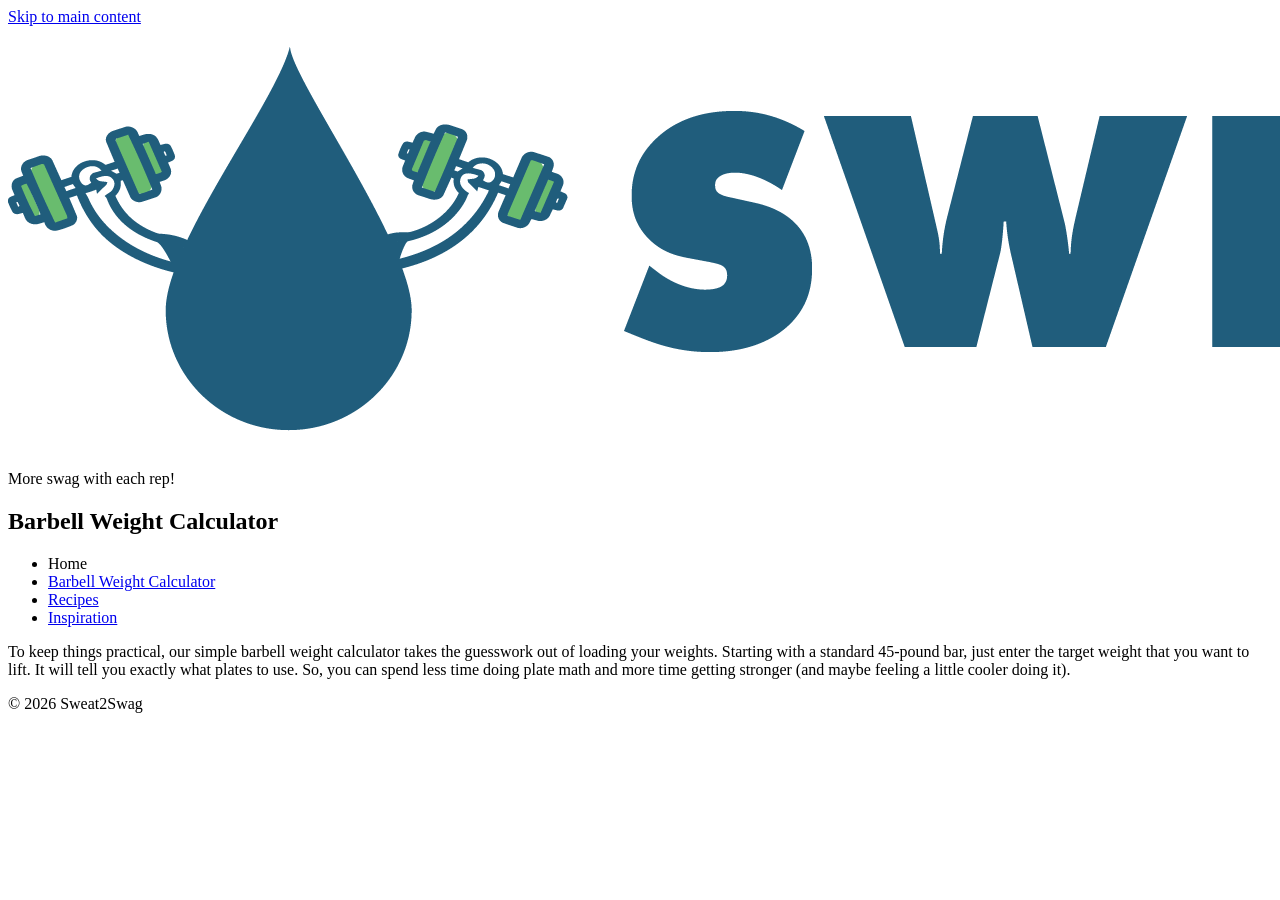
<file: bbcalculator.html>
<!DOCTYPE html>
<html lang="en">
<head>
    <meta charset="UTF-8">
    <meta name="viewport" content="width=device-width, initial-scale=1.0">
    <title>Sweat2Swag Barbell Calculator</title>
</head>
<body>
    <a href="#main-content" class="skip-link">Skip to main content</a>
    <header>
        <h1><a href="index.html"><img src="images/Sweat2Swag_small.png" alt="Sweat2Swag logo"></a></h1>
        <p>More swag with each rep!</p>
        <h2>Barbell Weight Calculator</h2>
        <nav>
            <ul>
                <li><a href="index.html"></a>Home</li>
                <li><a  class="active" href="bbcalculator.html">Barbell Weight Calculator</a></li>
                <li><a href="recipes.html">Recipes</a></li>
                <li><a href="inspiration.html">Inspiration</a></li>
            </ul>
        </nav>
    </header>
    <section id="page-info">
        <p>To keep things practical, our simple barbell weight calculator takes the guesswork out of loading your weights. Starting with a standard 45-pound bar, just enter the target weight that you want to lift. It will tell you exactly what plates to use. So, you can spend less time doing plate math and more time getting stronger (and maybe feeling a little cooler doing it).</p>
    </section>
    <section id="calculator-container">
        
    </section>
    <footer>
        <p>&copy; 2026 Sweat2Swag</p>
    </footer>
</body>
</html>
</file>
